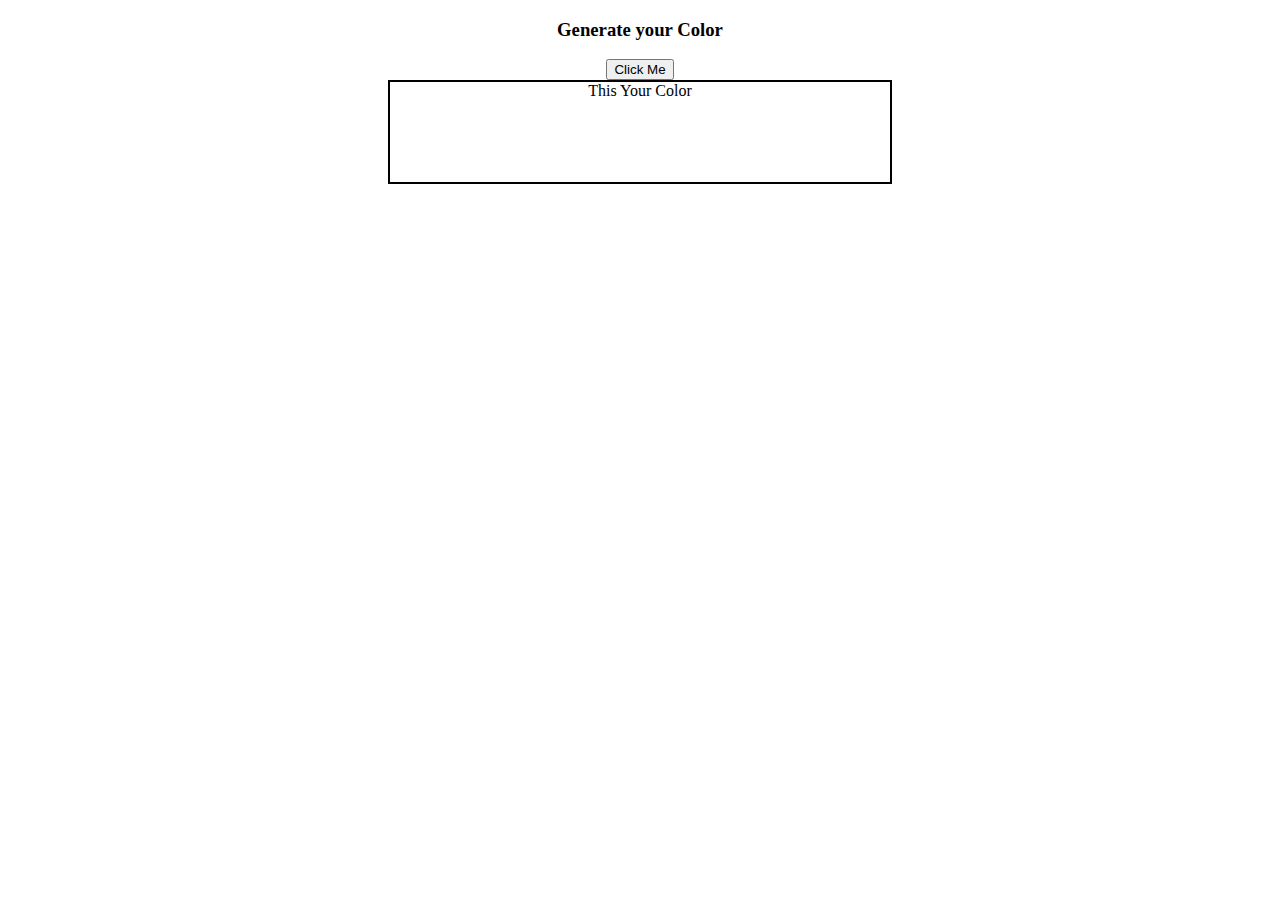
<file: color activity/index.html>
<!DOCTYPE html>
<html lang="en">
<head>
    <meta charset="UTF-8">
    <meta name="viewport" content="width=device-width, initial-scale=1.0">
    <title>Document</title>
    <link rel="stylesheet" href="style2.css">
</head>
<body>
    <h3>
        Generate your Color
    </h3>
    <button>
        Click Me
    </button>
    <div>
        This Your Color
    </div>
    <script src="activity.js"></script>
</body>
</html>
</file>
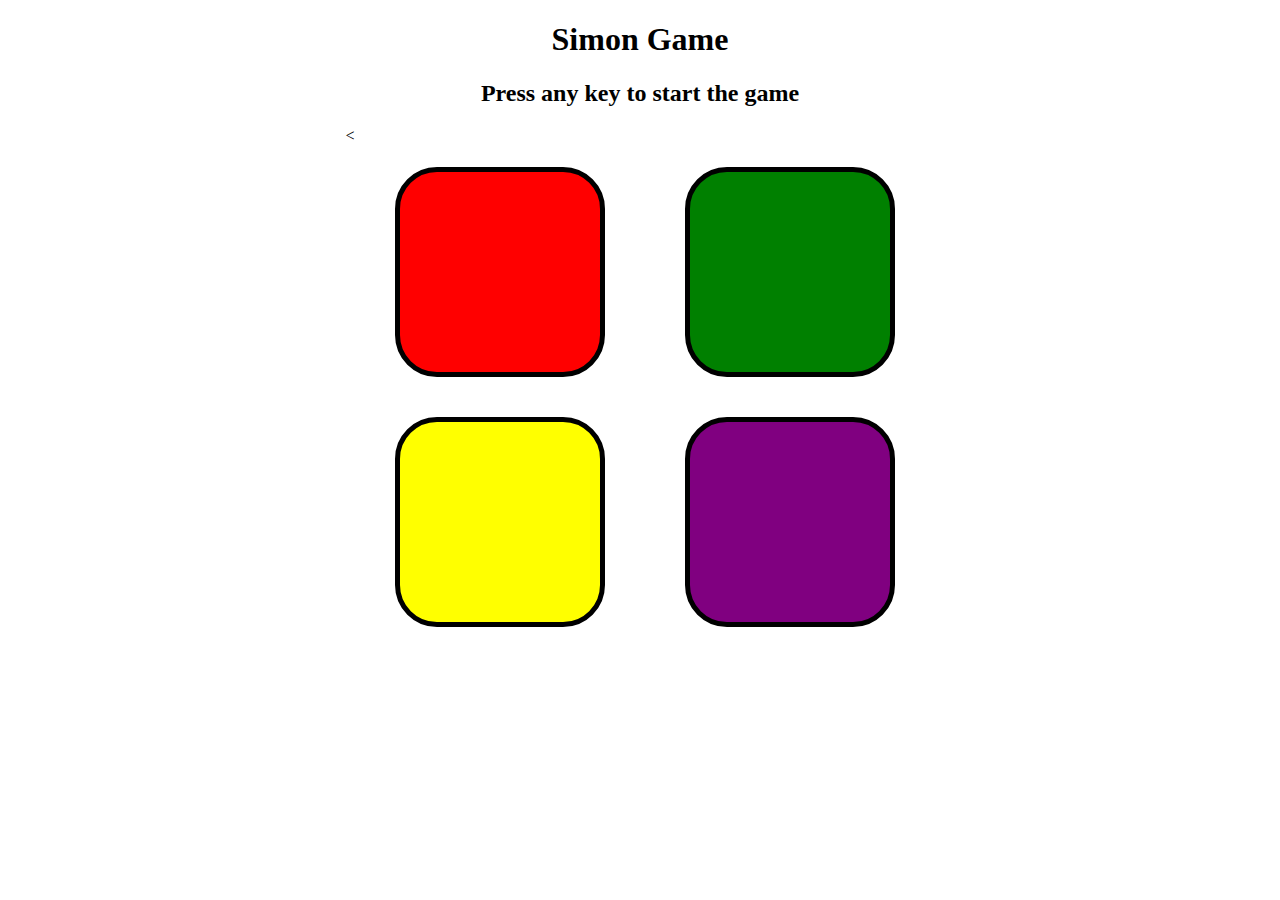
<file: simon/mini1.html>
<!DOCTYPE html>
<html lang="en">
<head>
    <meta charset="UTF-8">
    <meta name="viewport" content="width=device-width, initial-scale=1.0">
    <title>Simon Says Game</title>
    <link rel="stylesheet" href="mini1.css">
</head>
<body>
    <h1>Simon Game</h1>
    <h2>
        Press any key to start the game
    </h2>
    <h3></h3>
     <div class="btncontainer">
        <
        <div class="lineone"><div class="btn red" id="red" type="button"></div>
        <div class="btn yellow" type="button" id="yellow"></div></div>
        <div class="linetwo"><div class="btn green" type="button" id="green"></div>
        <div class="btn purple" type="button" id="purple"></div></div>
     </div>
    <script src="mini1.js"></script>
</body>
</html>
</file>
<file: color activity/style2.css>
body{
    text-align: center;
  }
  div{
    border: 2px black solid;
    height:100px;
    width:500px;
    margin:auto
  }
</file>
<file: simon/mini1.css>
body{
    text-align: center;
}
.btn{
    height: 200px;
    width: 200px;
    border:5px  solid black;
    border-radius:20%;
    margin:2.5rem;
}
.btncontainer{
    display:flex;
    justify-content: center;
}
.red{
    background-color: red;;
}
.yellow{
    background-color: yellow;
}
.purple{
    background-color: purple;;
}
.green{
    background-color: green;
}
.flash
{
    background-color:white;
}
.userflash{
    background-color:blue;
}
</file>
